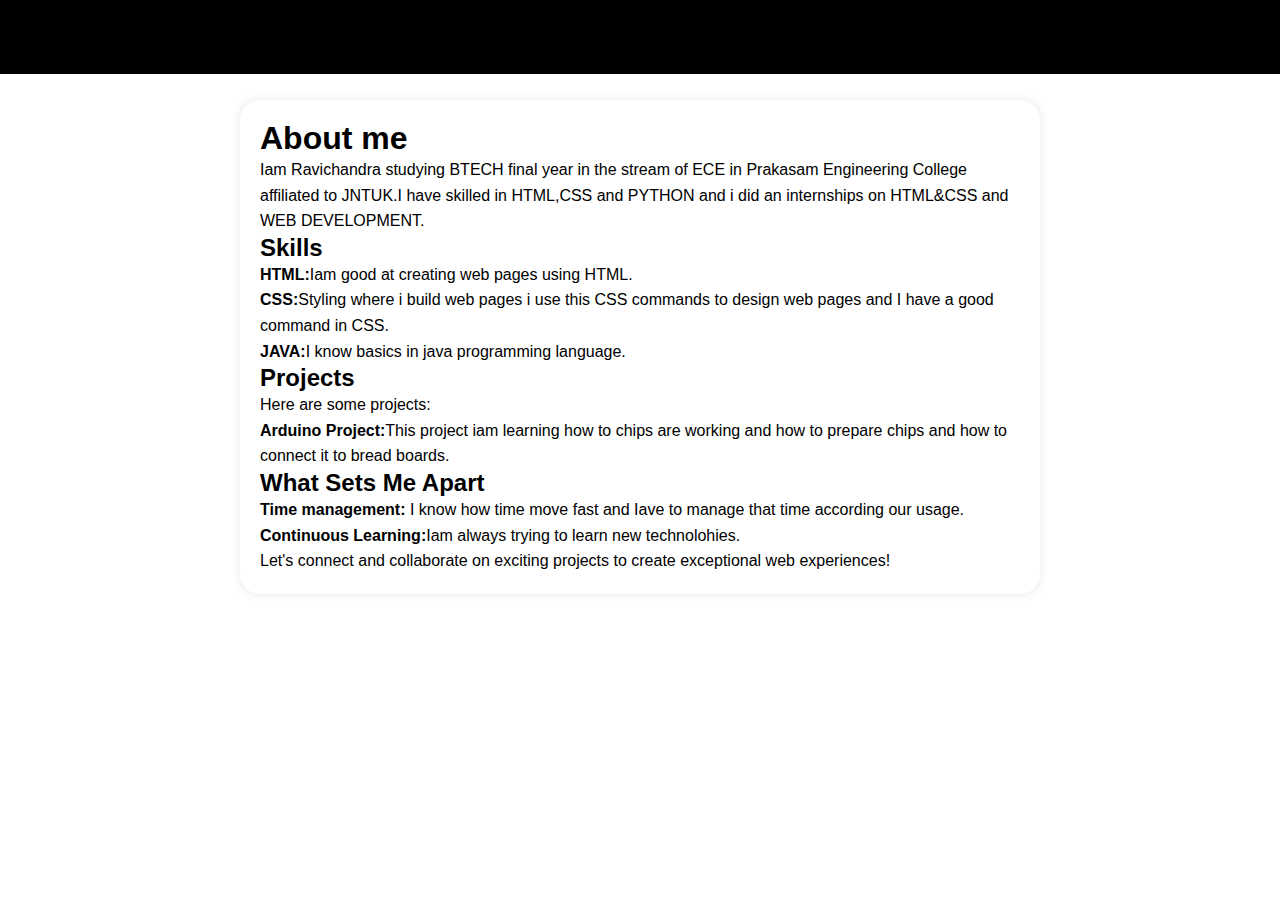
<file: about.html>
<!DOCTYPE html>
<html lang="en">
<head>
    <meta charset="UTF-8">
    <meta name="viewport" content="width=device-width, initial-scale=1.0">
    <link rel="stylesheet" href="about.css">
</head>
<body>
    <header class="header">
        <a href="index.html" class="logo">Ravi....</a>
        <nav class="navbar">
            <a href="index.html" ">Home</a>
            <a href="about.html" class="active" target="_self">About</a>
            <a href="portfolio.html">Portfolio</a>
            <a href="contact.html">Contact</a>
        </nav>
    </header>
    <div class="container">
        <h1>About me</h1>
        <p>Iam Ravichandra studying BTECH final year in the stream of ECE in Prakasam Engineering College affiliated to JNTUK.I have skilled in HTML,CSS and PYTHON and i did an internships on HTML&CSS and WEB DEVELOPMENT.</p>
    <h2>Skills</h2>
    <ul class="skill-list">
        <li><strong>HTML:</strong>Iam good at creating web pages using HTML.</li>
        <li><strong>CSS:</strong>Styling where i build web pages i use this CSS commands to design web pages and I have a good command in CSS.</li>
        <li><strong>JAVA:</strong>I know basics in java programming language.</li>
    </ul>
    <h2>Projects</h2>
    <p>
        Here are some projects:
    </p>
    <ol class="skill-list">
        <li><strong>Arduino Project:</strong>This project iam learning how to chips are working and how to prepare chips and how to connect it to bread boards. </li>
    </ol>
    <h2>What Sets Me Apart</h2>
    <ul class="skill-list">
        <li><strong>Time management:</strong> I know how time move fast and Iave to manage that time according our usage.</li>
        <li><strong>Continuous Learning:</strong>Iam always trying to learn new technolohies.</li>
    </ul>
    <p>
        Let's connect and collaborate on exciting projects to create exceptional web experiences!
    </p>
    </div>

</body>
</html>
</file>
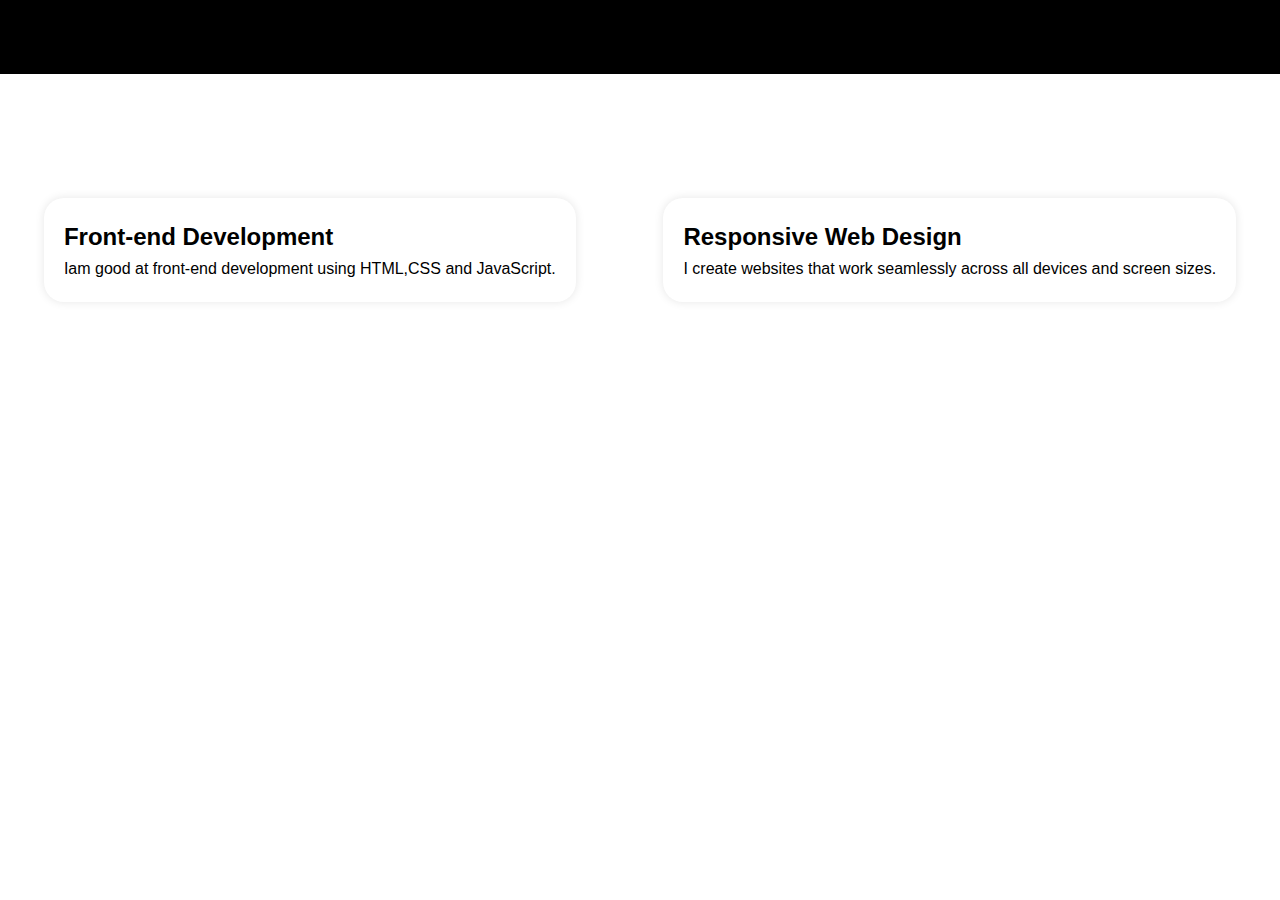
<file: portfolio.html>
<!DOCTYPE html>
<html lang="en">
<head>
    <meta charset="UTF-8">
    <meta name="viewport" content="width=device-width, initial-scale=1.0">
    <link rel="stylesheet" href="portfolio.css">
</head>
<body>
    <header class="header">
        <a href="index.html" class="logo">Ravi...</a>
        <nav class="navbar">
            <a href="index.html" >Home</a>
            <a href="about.html">About</a>
            <a href="portfolio.html" class="active" target="_self">Portfolio</a>
            <a href="contact.html">Contact</a>
        </nav>
    </header>
    
        
    
      <div class="container">
        <h2>Front-end Development</h2>
        <p>Iam good at front-end development using HTML,CSS and JavaScript.</p>
      </div>
<div class="container">
    <h2>Responsive Web Design</h2>
    <p>I create websites that work seamlessly across all devices and screen sizes.</p>
</div>

</body>
</html>
</file>
<file: about.css>
*{
    margin: 0;
    padding:0;
    box-sizing: border-box;
    font-family: Arial, Helvetica, sans-serif;
}

body{
    color: #ebebeb;
   
}
.header{
    position: fixed;
    top: 0;
    left: 0;
    width: 100%;
    background-color: black;
    display: flex;
    justify-content: space-between;
    padding: 20px 10%;
    
}
.header::before{
    content: "";
    position: absolute;
    top: 0;
    left: 0;
    height: 100%;
    width: 100%;
    background: black;
    animation: showRight 1s ease forwards;
    animation-delay: .8s;
    z-index: 2;
}

.logo{
    font-size: 30px;
    color: #ebebeb;
    text-decoration: none;
    font-weight: 600;
    position: relative;
}
.logo::before{
    content: "";
    position: absolute;
    top: 0;
    left: 0;
    height: 100%;
    width: 100%;
    background: black;
    animation: showRight 1s ease forwards;
    animation-delay: .5s;
    z-index: 2;
}

.navbar a{
    font-size: 18px;
    color: #ebebeb;
    text-decoration: none;
    font-weight: 600;
    margin-left: 30px;
}
.navbar a:hover, .navbar a.active{
    color: #00abf0;
}
body{
    
    background: url("https://media.istockphoto.com/id/1248263998/photo/isolated-high-tech-open-laptop-with-abstract-vibrant-color-screen-on-a-dark-background.jpg?s=612x612&w=0&k=20&c=_kn4qt0zDFZ6HuYgyKEzlXqhCPVkPk2thngK_MW-OPo=") no-repeat;

    background-size: cover;
    background-position: center;
    display: flex;
    align-items: center;
    margin: 0;
    padding:0;
    box-sizing: border-box;
    font-family: Arial, Helvetica, sans-serif;
}
.container{
    max-width: 800px;
    margin: 100px auto;
    background-color: #fff;
    padding: 20px;
    border-radius: 20px;
    box-shadow: 0 0 10px rgba(0, 0, 0, 0.1);
}

h1{
    color: black;
}

h2{
    color: black;
}

p{
    line-height: 1.6;
    color: black;
}

.skill-list{
   list-style: none;
   line-height: 1.6;
   color: black;
}
@keyframes showRight{
    100%{
    width:0%;
    }

}
</file>
<file: portfolio.css>
*{
    margin: 0;
    padding:0;
    box-sizing: border-box;
    font-family: Arial, Helvetica, sans-serif;
}

body{
    color: #ebebeb;
}
.header{
    background-color: black;
    position: fixed;
    top: 0;
    left: 0;
    width: 100%;
    display: flex;
    justify-content: space-between;
    padding: 20px 10%;
    
}
.header::before{
    content: "";
    position: absolute;
    top: 0;
    left: 0;
    height: 100%;
    width: 100%;
    background: black;
    animation: showRight 1s ease forwards;
    animation-delay: .8s;
    z-index: 2;
}

.logo{
    font-size: 30px;
    color: #ebebeb;
    text-decoration: none;
    font-weight: 600;
    position: relative;
}
.logo::before{
    content: "";
    position: absolute;
    top: 0;
    left: 0;
    height: 100%;
    width: 100%;
    background: black;
    animation: showRight 1s ease forwards;
    animation-delay: .5s;
    z-index: 2;
}

.navbar a{
    font-size: 18px;
    color: #ebebeb;
    text-decoration: none;
    font-weight: 600;
    margin-left: 30px;
}


.navbar a:hover, .navbar a.active{
    color: #00abf0;
}
body{
    
    background: url("https://media.istockphoto.com/id/1248263998/photo/isolated-high-tech-open-laptop-with-abstract-vibrant-color-screen-on-a-dark-background.jpg?s=612x612&w=0&k=20&c=_kn4qt0zDFZ6HuYgyKEzlXqhCPVkPk2thngK_MW-OPo=") no-repeat;

    background-size: cover;
    background-position: center;
    display: flex;
    align-items: center;
    margin: 0;
    padding: 0;
    box-sizing: border-box;
    font-family: Arial, Helvetica, sans-serif;
    height: 500px;
}
.container{
   max-width: 800px;
    margin: 100px auto;
    background-color: #fff;
    padding: 20px;
    border-radius: 20px;
    box-shadow: 0 0 10px rgba(0, 0, 0, 0.1);
    line-height: 1.6;
    
}

.container{
    color: black;
    padding: 20px;
      
}


@keyframes showRight{
    100%{
    width:0%;
    }

}
</file>
